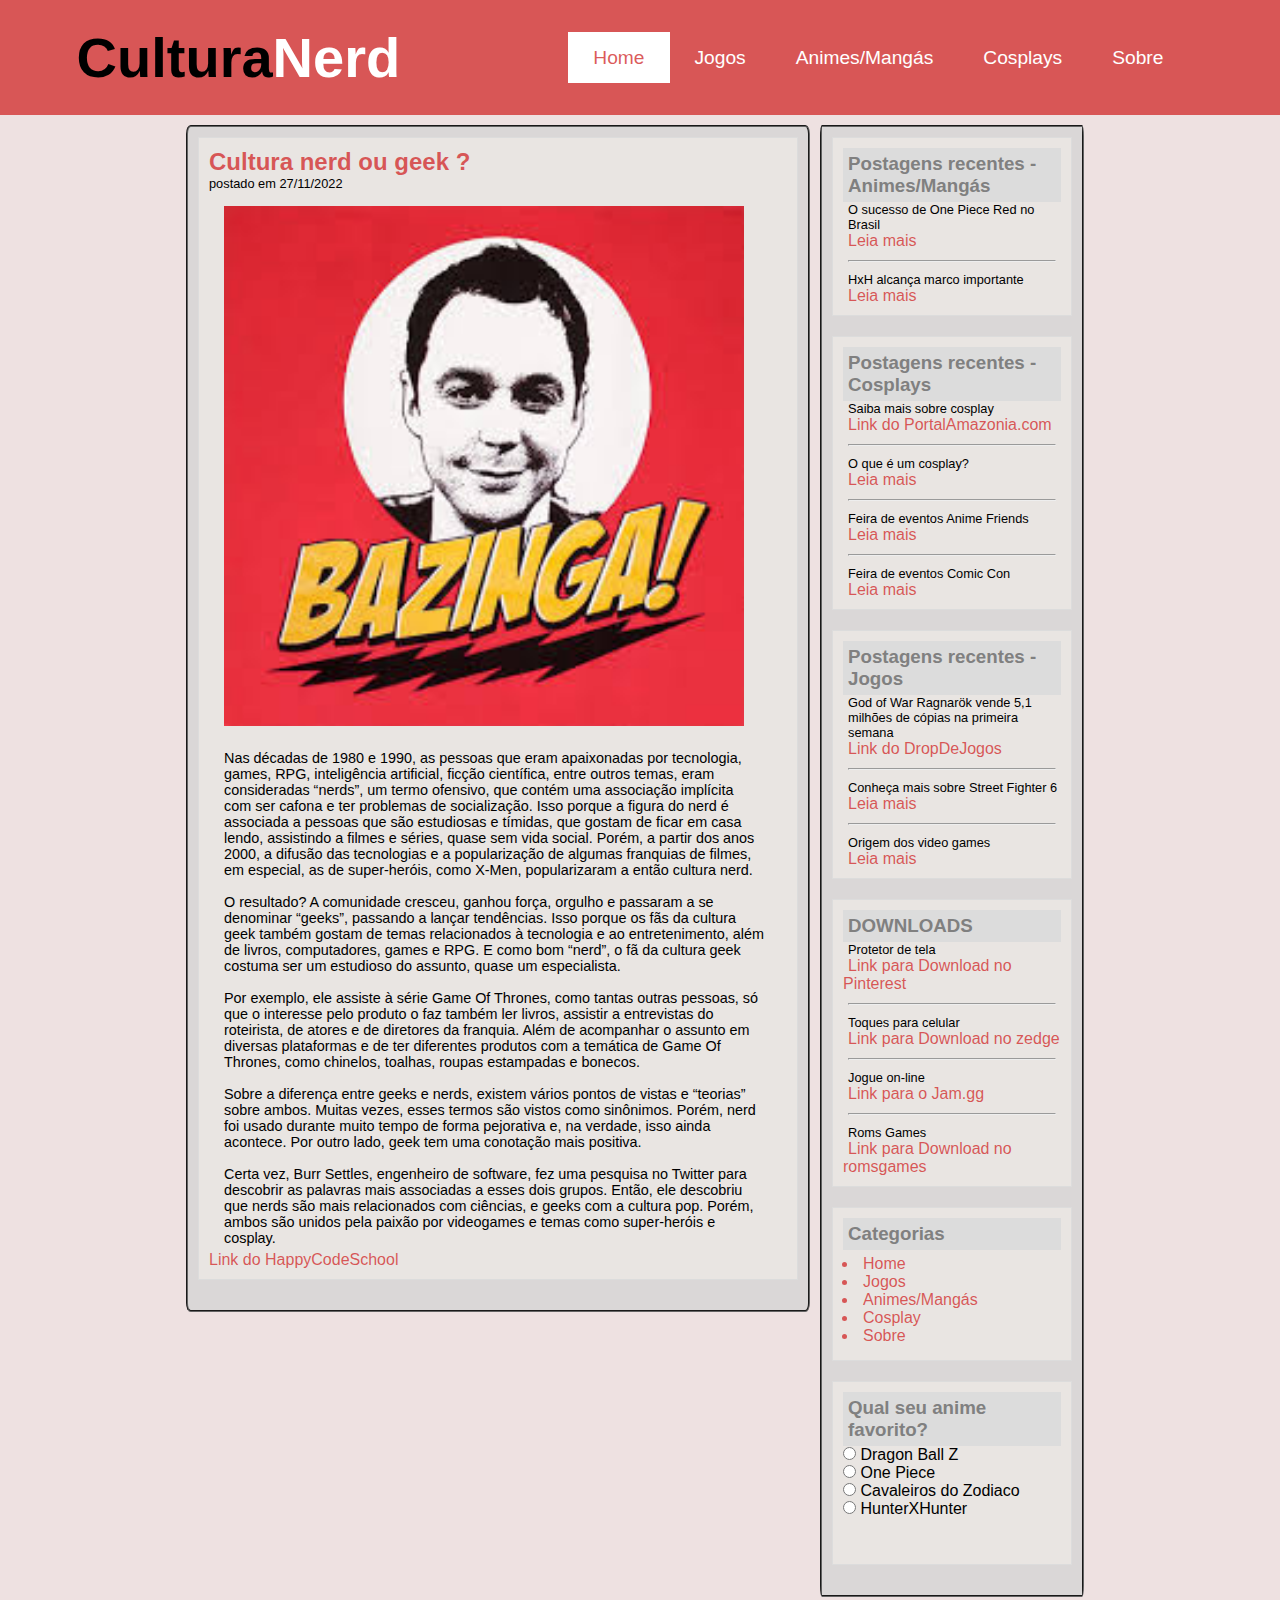
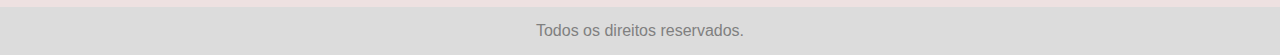
<file: index.html>
<!DOCTYPE html>
<html>
<head>
    
    <title>Cultura Nerd - Página Inicial</title>
    <meta charset="utf-8">
    <meta name="viewport" content="width=device-width, initial-scale=1.0">
    <link rel="stylesheet" href="./css/estilos.css">

</head>
<body class="home">
    <div id="cabecalho">

        <div id="logo">
            <h1>Cultura<span class="texto-branco">Nerd</span></h1>
        </div>

        <div id="menu">
            <ul>
                <li><a href="./index.html" id="home">Home</a></li>
                <li><a href="./jogos.html" id="jogos">Jogos</a></li>
                <li><a href="./animesMangas.html" id="animesMangas">Animes/Mangás</a></li>
                <li><a href="./cosplays.html" id="cosplays">Cosplays</a></li>
                <li><a href="./sobre.html" id="sobre">Sobre</a></li>
            </ul>
        </div>
    
    </div>

    <div id="container-conteudo">

        <div id="area-post">
            <div class="postagens">
                <h2>Cultura nerd ou geek ?</h2>
                <p class="texto-pequeno">postado em 27/11/2022</p>
                <img src="./img/imagem01.jpg" class="aumentaImagem" alt="Imagem do Sheldon e sua frase escrito Bazinga">    
                <p class="texto-post">Nas décadas de 1980 e 1990, as pessoas que eram apaixonadas 
                    por tecnologia, games, RPG, inteligência artificial, ficção científica, entre outros 
                    temas, eram consideradas “nerds”, um termo ofensivo, que contém uma associação implícita 
                    com ser cafona e ter problemas de socialização. Isso porque a figura do nerd é associada a 
                    pessoas que são estudiosas e tímidas, que gostam de ficar em casa lendo, assistindo a 
                    filmes e séries, quase sem vida social. Porém, a partir dos anos 2000, a difusão das 
                    tecnologias e a popularização de algumas franquias de filmes, em especial, as de super-heróis, 
                    como X-Men, popularizaram a então cultura nerd.<br><br>
                    O resultado? A comunidade cresceu, ganhou força, orgulho e passaram a se denominar “geeks”, passando 
                    a lançar tendências. Isso porque os fãs da cultura geek também gostam de temas relacionados 
                    à tecnologia e ao entretenimento, além de  livros, computadores, games e RPG. E como bom “nerd”, o 
                    fã da cultura geek costuma ser um estudioso do assunto, quase um especialista.<br><br>
                    Por exemplo, ele assiste à série 
                    Game Of Thrones, como tantas outras pessoas, só que o interesse pelo produto o faz também ler livros, assistir a entrevistas do 
                    roteirista, de atores e de diretores da franquia. Além de acompanhar o assunto em 
                    diversas plataformas e de ter diferentes produtos com a temática de Game Of Thrones, como 
                    chinelos, toalhas, roupas estampadas e bonecos.<br><br> 
                    Sobre a diferença entre geeks e nerds, existem vários pontos de vistas e “teorias” sobre ambos. 
                    Muitas vezes, esses termos são vistos como sinônimos. Porém, nerd foi usado durante muito tempo de 
                    forma pejorativa e, na verdade, isso ainda acontece. Por outro lado, geek tem uma conotação mais 
                    positiva.<br><br>
                    Certa vez, Burr Settles, engenheiro de software, fez uma pesquisa no Twitter para descobrir as palavras 
                    mais associadas a esses dois grupos. Então, ele descobriu que nerds são mais relacionados com 
                    ciências, e geeks com a cultura pop. Porém, ambos são unidos pela paixão por videogames e temas 
                    como super-heróis e cosplay.
                                     
                </p>
                
                <a href="https://happycodeschool.com/blog/o-que-e-geek-conheca-essa-cultura/" target="_blank">Link do HappyCodeSchool</a>
            </div>


        
        </div>

        <div id="area-lateral">
            <div class="info-lateral">
                <h3>Postagens recentes - Animes/Mangás</h3>
                <p class="texto-pequeno">O sucesso de One Piece Red no Brasil</p>
                <a href="./animesMangas.html#OnePiece">Leia mais</a>
                <hr>
                <p class="texto-pequeno">HxH alcança marco importante</p>
                <a href="./animesMangas.html#HunterXHunter">Leia mais</a>
                
            </div>

            <div class="info-lateral">
                <h3>Postagens recentes - Cosplays</h3>
                <p class="texto-pequeno">Saiba mais sobre cosplay</p>
                <a href="https://portalamazonia.com/cultura/inspiracao-preco-e-calor-a-vida-de-quem-faz-cosplay-no-amazonas" target="_blank">Link do PortalAmazonia.com </a>
                <hr>
                <p class="texto-pequeno">O que é um cosplay?</p>
                <a href="./cosplays.html#cosplay">Leia mais</a>
                <hr>
                <p class="texto-pequeno">Feira de eventos Anime Friends</p>
                <a href="./cosplays.html#feira">Leia mais</a>
                <hr>
                <p class="texto-pequeno">Feira de eventos Comic Con</p>
                <a href="./cosplays.html#ccxp">Leia mais</a>
            </div>

            <div class="info-lateral">
                <h3>Postagens recentes - Jogos</h3>
                <p class="texto-pequeno">God of War Ragnarök vende 5,1 milhões de cópias na primeira semana</p>
                <a href="https://dropsdejogos.uai.com.br/noticias/industria/god-of-war-ragnarok-milhoes/" target="_blank">Link do DropDeJogos</a>
                <hr>
                <p class="texto-pequeno">Conheça mais sobre Street Fighter 6 </p>
                <a href="./jogos.html#Street-Fighter-6">Leia mais</a>
                <hr>
                <p class="texto-pequeno">Origem dos video games</p>
                <a href="./jogos.html#Origem-Games">Leia mais</a>
            </div>

            <div class="info-lateral">
                <h3>DOWNLOADS</h3>
                <p class="texto-pequeno">Protetor de tela</p>
                <a href="https://br.pinterest.com/pin/3729612227942189/?mt=login" target="_blank">Link para Download no Pinterest</a>
                <hr>
                <p class="texto-pequeno">Toques para celular</p>
                <a href="https://www.zedge.net/find/ringtones/nes%20games" target="_blank">Link para Download no zedge</a>
                <hr>
                <p class="texto-pequeno" target="_blank">Jogue on-line</p>
                <a href="https://jam.gg/pt" target="_blank">Link para o Jam.gg</a>
                <hr>
                <p class="texto-pequeno" target="_blank">Roms Games</p>
                <a href="https://www.romsgames.net/roms/" target="_blank">Link para Download no romsgames</a>
                
                
            </div>
          

            <div class="info-lateral">
                <h3>Categorias</h3>
                <ul>
                    <li><a href="./index.html">Home </a></li>
                    <li><a href="./jogos.html">Jogos</a></li>
                    <li><a href="./animesMangas.html">Animes/Mangás</a></li>
                    <li><a href="./cosplays.html">Cosplay</a></li>
                    <li><a href="./sobre.html">Sobre</a></li>
                </ul>

            </div>

            <div class="info-lateral">
                <h3>Qual seu anime favorito? </h3>
                <form>
                    <input type="radio" id="DragonBall" name="fav_anime" value="DragonBall">
                    <label for="DragonBall">Dragon Ball Z</label><br>
                    <input type="radio" id="OnePiece" name="fav_anime" value="OnePiece">
                    <label for="OnePiece">One Piece</label><br>
                    <input type="radio" id="CavZod" name="fav_anime" value="CavZod">
                    <label for="CavZod">Cavaleiros do Zodiaco</label><br>
                    <input type="radio" id="HxH" name="fav_anime" value="HxH">
                    <label for="HxH">HunterXHunter</label>
                </form>
                <br> 
                <p id="resultado-txt"> </p>
                <img id="resultado-voto">

            </div>
            

        </div>


    </div>

    <div id="rodape">
        <p>Todos os direitos reservados.</p>
    </div>

    <script src="./js/script.js">
    </script>
</body>
</html>
</file>
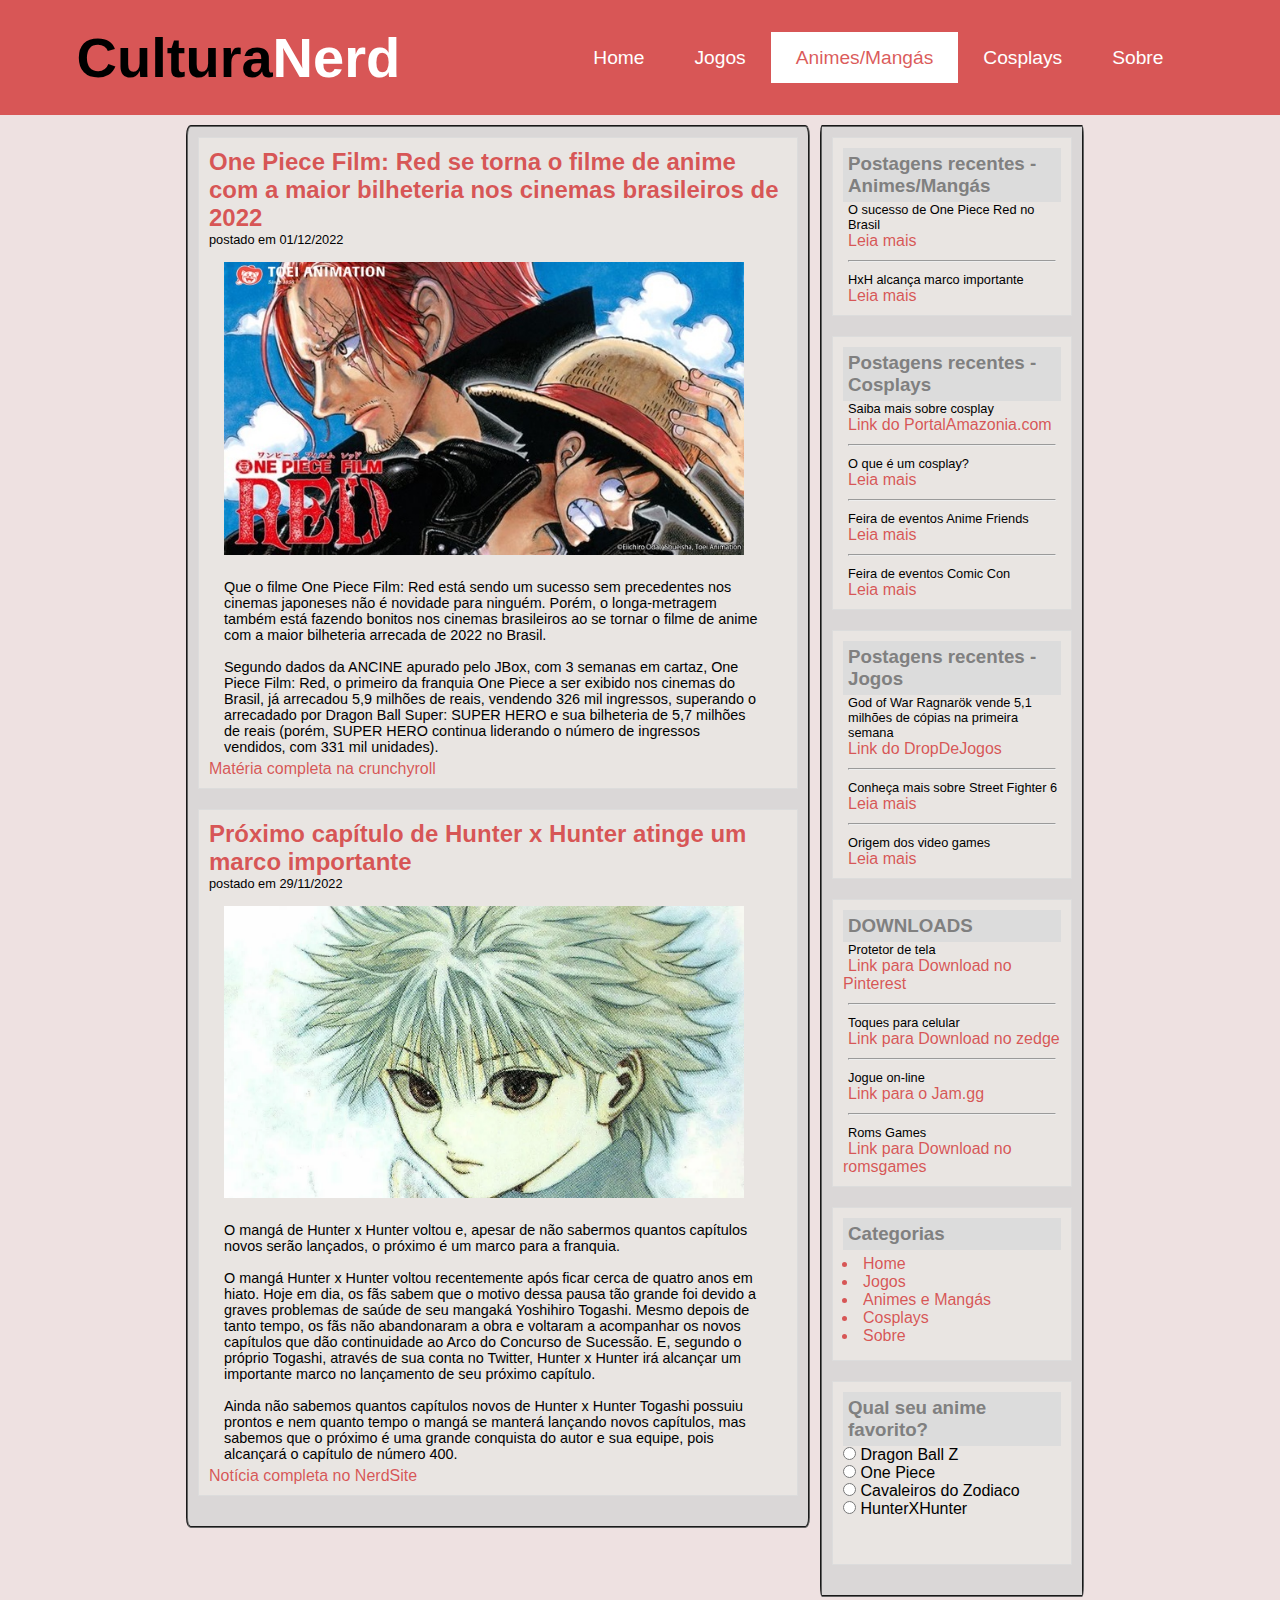
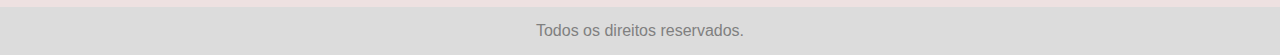
<file: animesMangas.html>
<!DOCTYPE html>
<html>
<head>
    
    <title>Cultura Nerd - Página Inicial</title>
    <meta charset="utf-8">
    <meta name="viewport" content="width=device-width, initial-scale=1.0">
    <link rel="stylesheet" type="text/css" href="./css/estilos.css">

</head>
<body class="animesMangas">
    <div id="cabecalho">

        <div id="logo">
            <h1>Cultura<span class="texto-branco">Nerd</span></h1>
        </div>

        <div id="menu">
            <ul>
                <li><a href="./index.html" id="home">Home</a></li>
                <li><a href="./jogos.html" id="jogos">Jogos</a></li>
                <li><a href="./animesMangas.html" id="animesMangas">Animes/Mangás</a></li>
                <li><a href="./cosplays.html" id="cosplays">Cosplays</a></li>
                <li><a href="./sobre.html" id="sobre">Sobre</a></li>
            </ul>
        </div>
    
    </div>

    <div id="container-conteudo">

        <div id="area-post">
            <div class="postagens" id="OnePiece">
                <h2>One Piece Film: Red se torna o filme de anime com a maior bilheteria nos cinemas brasileiros de 2022 </h2>
                <p class="texto-pequeno">postado em 01/12/2022</p>
                <img src="./img/imagem08.jpg">
                
                <p class="texto-post">
                    Que o filme One Piece Film: Red está sendo um sucesso sem precedentes nos cinemas japoneses não é novidade para ninguém. Porém, o longa-metragem também está fazendo bonitos nos cinemas brasileiros ao se tornar o filme de anime com a maior bilheteria arrecada de 2022 no Brasil.<br><br>

                    Segundo dados da ANCINE apurado pelo JBox, com 3 semanas em cartaz, One Piece Film: Red, o primeiro da franquia One Piece a ser exibido nos cinemas do Brasil, já arrecadou 5,9 milhões de reais, vendendo 326 mil ingressos, superando o arrecadado por Dragon Ball Super: SUPER HERO e sua bilheteria de 5,7 milhões de reais (porém, SUPER HERO continua liderando o número de ingressos vendidos, com 331 mil unidades).
                </p>
                <a href="https://www.crunchyroll.com/pt-br/anime-news/2022/11/23-1/one-piece-film-red-se-torna-o-filme-de-anime-com-a-maior-bilheteria-nos-cinemas-brasileiros-de-2022">Matéria completa na crunchyroll</a>
            </div>

            <div class="postagens" id="HunterXHunter">
                <h2>Próximo capítulo de Hunter x Hunter atinge um marco importante </h2>
                <p class="texto-pequeno">postado em 29/11/2022</p>
                <img src="./img/imagem04.webp">
                <p class="texto-post">
                    O mangá de Hunter x Hunter voltou e, apesar de não sabermos quantos capítulos novos serão lançados, o próximo é um marco para a franquia. <br><br>
                    O mangá Hunter x Hunter voltou recentemente após ficar cerca de quatro anos em hiato. Hoje em dia, os fãs sabem que o motivo dessa pausa tão grande foi devido a graves problemas de saúde de seu mangaká Yoshihiro Togashi. Mesmo depois de tanto tempo, os fãs não abandonaram a obra e voltaram a acompanhar os novos capítulos que dão continuidade ao Arco do Concurso de Sucessão. E, segundo o próprio Togashi, através de sua conta no Twitter, Hunter x Hunter irá alcançar um importante marco no lançamento de seu próximo capítulo. <br><br>

                    Ainda não sabemos quantos capítulos novos de Hunter x Hunter Togashi possuiu prontos e nem quanto tempo o mangá se manterá lançando novos capítulos, mas sabemos que o próximo é uma grande conquista do autor e sua equipe, pois alcançará o capítulo de número 400.
                </p>
                <a href="https://www.nerdsite.com.br/anime-manga/proximo-capitulo-de-hunter-x-hunter-atinge-um-marco-importantissimo/">Notícia completa no NerdSite</a>
            </div>
        
        </div>

        <div id="area-lateral">
            <div class="info-lateral">
                <h3>Postagens recentes - Animes/Mangás</h3>
                <p class="texto-pequeno">O sucesso de One Piece Red no Brasil</p>
                <a href="./animesMangas.html#OnePiece">Leia mais</a>
                <hr>
                <p class="texto-pequeno">HxH alcança marco importante</p>
                <a href="./animesMangas.html#HunterXHunter">Leia mais</a>
                
            </div>

            <div class="info-lateral">
                <h3>Postagens recentes - Cosplays</h3>
                <p class="texto-pequeno">Saiba mais sobre cosplay</p>
                <a href="https://portalamazonia.com/cultura/inspiracao-preco-e-calor-a-vida-de-quem-faz-cosplay-no-amazonas" target="_blank">Link do PortalAmazonia.com</a>
                <hr>
                <p class="texto-pequeno">O que é um cosplay?</p>
                <a href="./cosplays.html#cosplay">Leia mais</a>
                <hr>
                <p class="texto-pequeno">Feira de eventos Anime Friends</p>
                <a href="./cosplays.html#feira">Leia mais</a>
                <hr>
                <p class="texto-pequeno">Feira de eventos Comic Con</p>
                <a href="./cosplays.html#ccxp">Leia mais</a>
            </div>

            <div class="info-lateral">
                <h3>Postagens recentes - Jogos</h3>
                <p class="texto-pequeno">God of War Ragnarök vende 5,1 milhões de cópias na primeira semana</p>
                <a href="https://dropsdejogos.uai.com.br/noticias/industria/god-of-war-ragnarok-milhoes/" target="_blank">Link do DropDeJogos</a>
                <hr>
                <p class="texto-pequeno">Conheça mais sobre Street Fighter 6 </p>
                <a href="./jogos.html#Street-Fighter-6">Leia mais</a>
                <hr>
                <p class="texto-pequeno">Origem dos video games</p>
                <a href="./jogos.html#Origem-Games">Leia mais</a>
            </div>

            <div class="info-lateral">
                <h3>DOWNLOADS</h3>
                <p class="texto-pequeno">Protetor de tela</p>
                <a href="https://br.pinterest.com/pin/3729612227942189/?mt=login" target="_blank">Link para Download no Pinterest</a>
                <hr>
                <p class="texto-pequeno">Toques para celular</p>
                <a href="https://www.zedge.net/find/ringtones/nes%20games" target="_blank">Link para Download no zedge</a>
                <hr>
                <p class="texto-pequeno" target="_blank">Jogue on-line</p>
                <a href="https://jam.gg/pt" target="_blank">Link para o Jam.gg</a>
                <hr>
                <p class="texto-pequeno" target="_blank">Roms Games</p>
                <a href="https://www.romsgames.net/roms/" target="_blank">Link para Download no romsgames</a>
                
                
            </div>

            <div class="info-lateral">
                <h3>Categorias</h3>
                <ul>
                    <li><a href="./index.html">Home </a></li>
                    <li><a href="./jogos.html">Jogos</a></li>
                    <li><a href="./animesMangas.html">Animes e Mangás</a></li>
                    <li><a href="./cosplays.html">Cosplays</a></li>
                    <li><a href="./sobre.html">Sobre</a></li>
                </ul>

            </div>
            <div class="info-lateral">
                <h3>Qual seu anime favorito? </h3>
                <form>
                    <input type="radio" id="DragonBall" name="fav_anime" value="DragonBall">
                    <label for="DragonBall">Dragon Ball Z</label><br>
                    <input type="radio" id="OnePiece" name="fav_anime" value="OnePiece">
                    <label for="OnePiece">One Piece</label><br>
                    <input type="radio" id="CavZod" name="fav_anime" value="CavZod">
                    <label for="CavZod">Cavaleiros do Zodiaco</label><br>
                    <input type="radio" id="HxH" name="fav_anime" value="HxH">
                    <label for="HxH">HunterXHunter</label>
                </form>
                <br> 
                <p id="resultado-txt"> </p>
                <img id="resultado-voto">

            </div>
            

            </div>
        </div>



    </div>

    <div id="rodape">
        <p>Todos os direitos reservados.</p>
    </div>

    <script src="./js/script.js">
    </script>
</body>
</html>
</file>
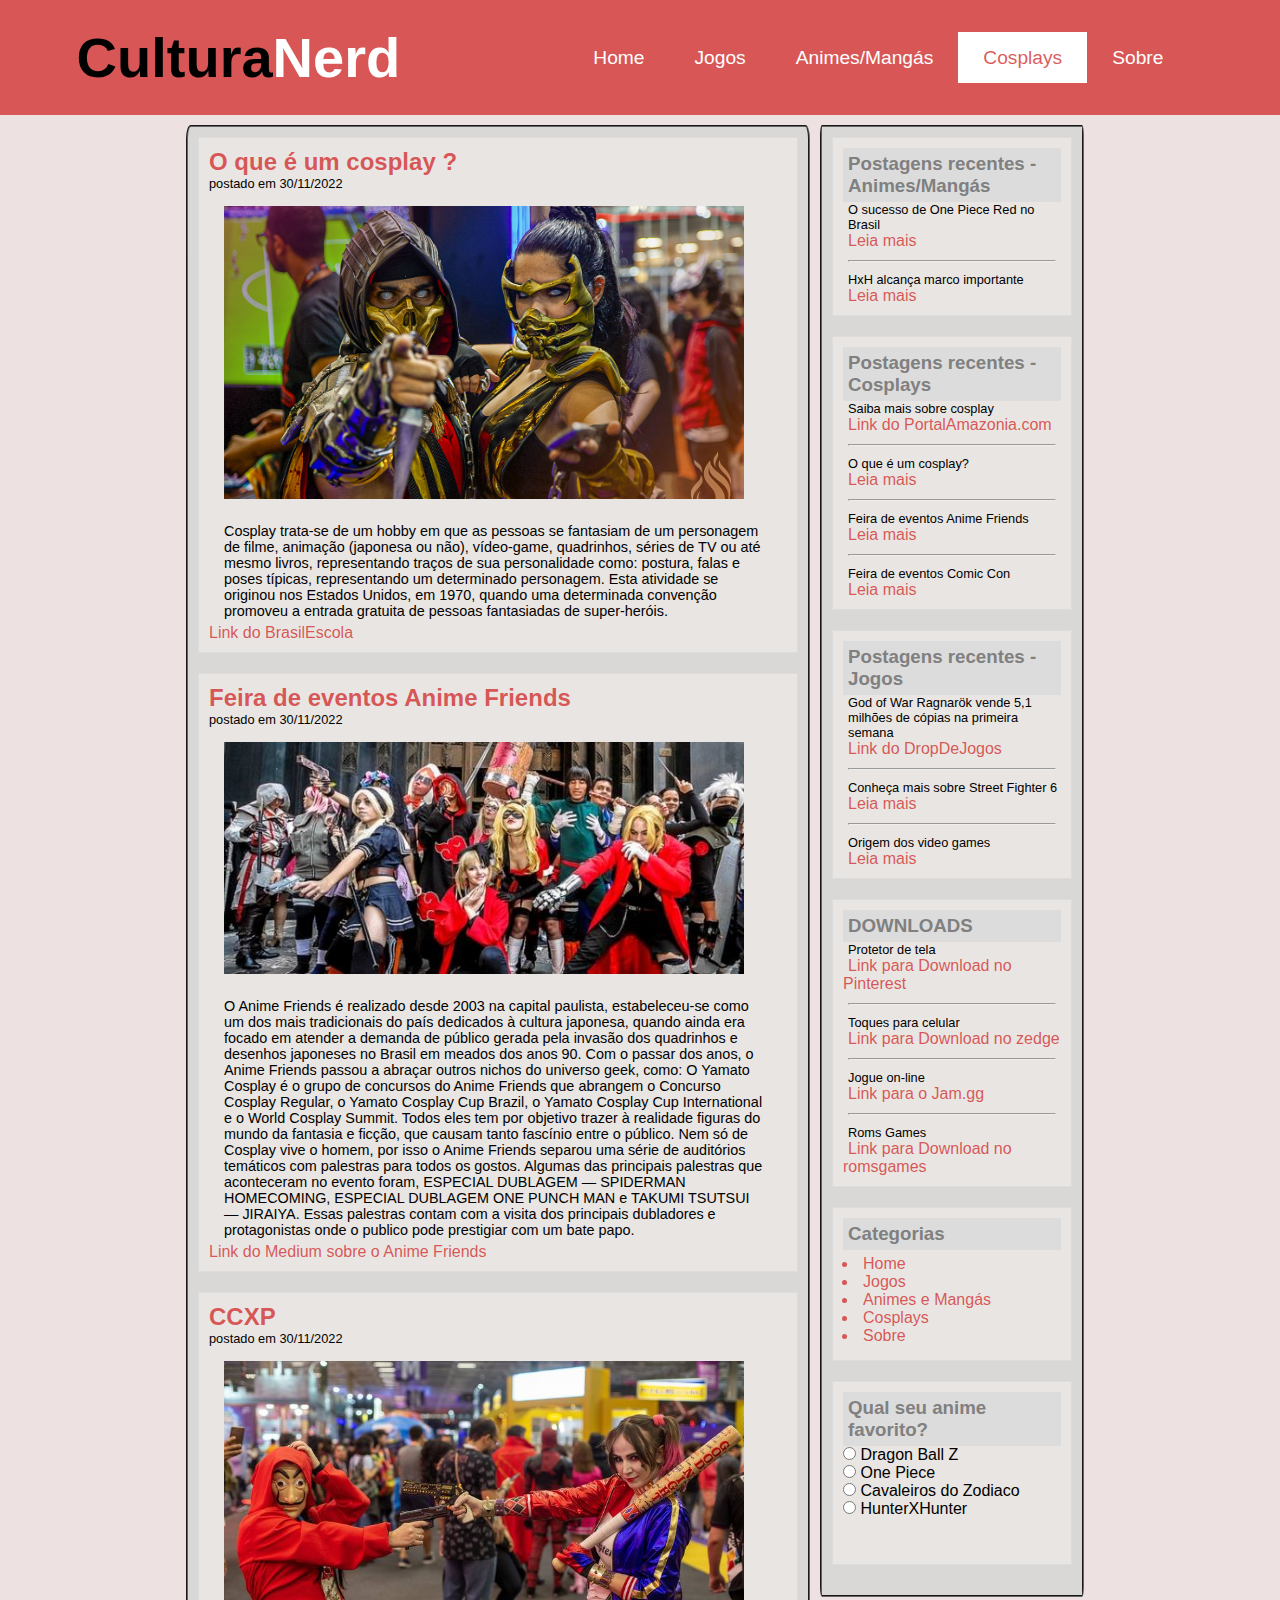
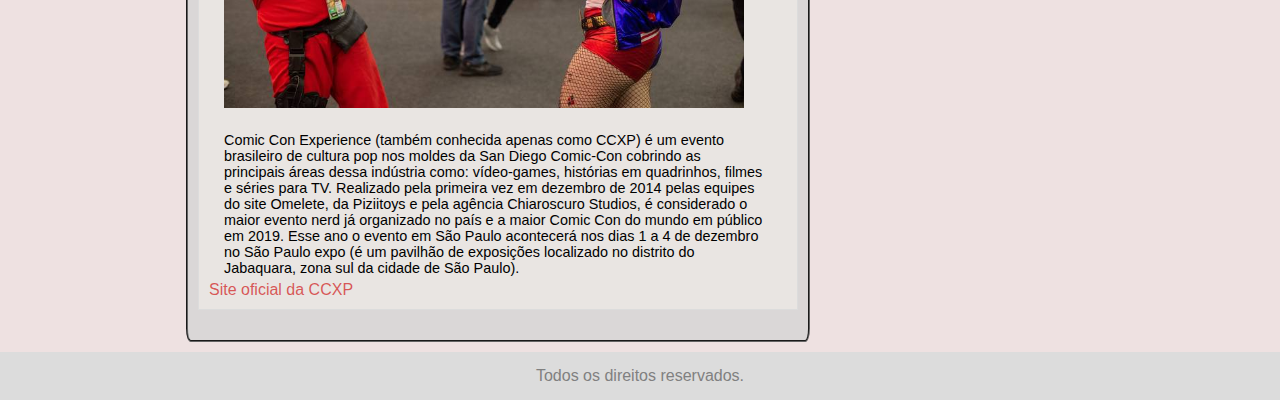
<file: cosplays.html>
<!DOCTYPE html>
<html>
<head>
    
    <title>Cultura Nerd - Página Inicial</title>
    <meta charset="utf-8">
    <meta name="viewport" content="width=device-width, initial-scale=1.0">
    <link rel="stylesheet" type="text/css" href="./css/estilos.css">

</head>
<body class="cosplays">
    <div id="cabecalho">

        <div id="logo">
            <h1>Cultura<span class="texto-branco">Nerd</span></h1>
        </div>

        <div id="menu">
            <ul>
                <li><a href="./index.html" id="home">Home</a></li>
                <li><a href="./jogos.html" id="jogos">Jogos</a></li>
                <li><a href="./animesMangas.html" id="animesMangas">Animes/Mangás</a></li>
                <li><a href="./cosplays.html" id="cosplays">Cosplays</a></li>
                <li><a href="./sobre.html" id="sobre">Sobre</a></li>
            </ul>
        </div>
    
    </div>

    <div id="container-conteudo">

        <div id="area-post">
            <div class="postagens" id="cosplay">
                <h2>O que é um cosplay ? </h2>
                <p class="texto-pequeno">postado em 30/11/2022</p>
                <img src="./img/imagem05.jpg">
                
                <p class="texto-post">Cosplay trata-se de um hobby em que as pessoas se fantasiam de um personagem de filme, animação (japonesa ou não), vídeo-game, quadrinhos, séries de TV ou até mesmo livros, representando traços de sua personalidade como: postura, falas e poses típicas, representando um determinado personagem. Esta atividade se originou nos Estados Unidos, em 1970, quando uma determinada convenção promoveu a entrada gratuita de pessoas fantasiadas de super-heróis.</p>
                <a href="https://brasilescola.uol.com.br/artes/cosplay.htm" target="_blank">Link do BrasilEscola</a>
            </div>

            <div class="postagens" id="feira">
                <h2>Feira de eventos Anime Friends </h2>
                <p class="texto-pequeno">postado em 30/11/2022</p>
                <img src="./img/imagem06.jpg">
                <p class="texto-post">O Anime Friends é realizado desde 2003 na capital paulista, estabeleceu-se como um dos mais tradicionais do país dedicados à cultura japonesa, quando ainda era focado em atender a demanda de público gerada pela invasão dos quadrinhos e desenhos japoneses no Brasil em meados dos anos 90. Com o passar dos anos, o Anime Friends passou a abraçar outros nichos do universo geek, como: O Yamato Cosplay é o grupo de concursos do Anime Friends que abrangem o Concurso Cosplay Regular, o Yamato Cosplay Cup Brazil, o Yamato Cosplay Cup International e o World Cosplay Summit. Todos eles tem por objetivo trazer à realidade figuras do mundo da fantasia e ficção, que causam tanto fascínio entre o público. Nem só de Cosplay vive o homem, por isso o Anime Friends separou uma série de auditórios temáticos com palestras para todos os gostos. Algumas das principais palestras que aconteceram no evento foram, ESPECIAL DUBLAGEM — SPIDERMAN HOMECOMING, ESPECIAL DUBLAGEM ONE PUNCH MAN e TAKUMI TSUTSUI — JIRAIYA. Essas palestras contam com a visita dos principais dubladores e protagonistas onde o publico pode prestigiar com um bate papo.</p>
                <a href="https://medium.com/siteclocktower/o-que-fazer-na-anime-friends-66e37a70c374" target="_blank">Link do Medium sobre o Anime Friends</a>
            </div>

            <div class="postagens" id="ccxp">
                <h2>CCXP </h2>
                <p class="texto-pequeno">postado em 30/11/2022</p>
                <img src="./img/imagem07.jpg">
                
                <p class="texto-post">Comic Con Experience (também conhecida apenas como CCXP) é um evento brasileiro de cultura pop nos moldes da San Diego Comic-Con cobrindo as principais áreas dessa indústria como: vídeo-games, histórias em quadrinhos, filmes e séries para TV. Realizado pela primeira vez em dezembro de 2014 pelas equipes do site Omelete, da Piziitoys e pela agência Chiaroscuro Studios, é considerado o maior evento nerd já organizado no país e a maior Comic Con do mundo em público em 2019. Esse ano o evento em São Paulo acontecerá nos dias 1 a 4 de dezembro no São Paulo expo (é um pavilhão de exposições localizado no distrito do Jabaquara, zona sul da cidade de São Paulo).</p>
                <a href="https://www.ccxp.com.br/ingressos" target="_blank">Site oficial da CCXP</a>
            </div>
        
        </div>

        <div id="area-lateral">

            <div class="info-lateral">
                <h3>Postagens recentes - Animes/Mangás</h3>
                <p class="texto-pequeno">O sucesso de One Piece Red no Brasil</p>
                <a href="./animesMangas.html#OnePiece">Leia mais</a>
                <hr>
                <p class="texto-pequeno">HxH alcança marco importante</p>
                <a href="./animesMangas.html#HunterXHunter">Leia mais</a>
                
            </div>

            <div class="info-lateral">
                <h3>Postagens recentes - Cosplays</h3>
                <p class="texto-pequeno">Saiba mais sobre cosplay</p>
                <a href="https://portalamazonia.com/cultura/inspiracao-preco-e-calor-a-vida-de-quem-faz-cosplay-no-amazonas" target="_blank">Link do PortalAmazonia.com</a>
                <hr>
                <p class="texto-pequeno">O que é um cosplay?</p>
                <a href="./cosplays.html#cosplay">Leia mais</a>
                <hr>
                <p class="texto-pequeno">Feira de eventos Anime Friends</p>
                <a href="./cosplays.html#feira">Leia mais</a>
                <hr>
                <p class="texto-pequeno">Feira de eventos Comic Con</p>
                <a href="./cosplays.html#ccxp">Leia mais</a>
            </div>

            <div class="info-lateral">
                <h3>Postagens recentes - Jogos</h3>
                <p class="texto-pequeno">God of War Ragnarök vende 5,1 milhões de cópias na primeira semana</p>
                <a href="https://dropsdejogos.uai.com.br/noticias/industria/god-of-war-ragnarok-milhoes/" target="_blank">Link do DropDeJogos</a>
                <hr>
                <p class="texto-pequeno">Conheça mais sobre Street Fighter 6 </p>
                <a href="./jogos.html#Street-Fighter-6">Leia mais</a>
                <hr>
                <p class="texto-pequeno">Origem dos video games</p>
                <a href="./jogos.html#Origem-Games">Leia mais</a>
            </div>

            <div class="info-lateral">
                <h3>DOWNLOADS</h3>
                <p class="texto-pequeno">Protetor de tela</p>
                <a href="https://br.pinterest.com/pin/3729612227942189/?mt=login" target="_blank">Link para Download no Pinterest</a>
                <hr>
                <p class="texto-pequeno">Toques para celular</p>
                <a href="https://www.zedge.net/find/ringtones/nes%20games" target="_blank">Link para Download no zedge</a>
                <hr>
                <p class="texto-pequeno" target="_blank">Jogue on-line</p>
                <a href="https://jam.gg/pt" target="_blank">Link para o Jam.gg</a>
                <hr>
                <p class="texto-pequeno" target="_blank">Roms Games</p>
                <a href="https://www.romsgames.net/roms/" target="_blank">Link para Download no romsgames</a>
                
                
            </div>

            <div class="info-lateral">
                <h3>Categorias</h3>
                <ul>
                    <li><a href="./index.html">Home </a></li>
                    <li><a href="./jogos.html">Jogos</a></li>
                    <li><a href="./animesMangas.html">Animes e Mangás</a></li>
                    <li><a href="./cosplays.html">Cosplays</a></li>
                    <li><a href="./sobre.html">Sobre</a></li>
                </ul>

            </div>
            <div class="info-lateral">
                <h3>Qual seu anime favorito? </h3>
                <form>
                    <input type="radio" id="DragonBall" name="fav_anime" value="DragonBall">
                    <label for="DragonBall">Dragon Ball Z</label><br>
                    <input type="radio" id="OnePiece" name="fav_anime" value="OnePiece">
                    <label for="OnePiece">One Piece</label><br>
                    <input type="radio" id="CavZod" name="fav_anime" value="CavZod">
                    <label for="CavZod">Cavaleiros do Zodiaco</label><br>
                    <input type="radio" id="HxH" name="fav_anime" value="HxH">
                    <label for="HxH">HunterXHunter</label>
                </form>
                <br> 
                <p id="resultado-txt"> </p>
                <img id="resultado-voto">

            </div>
            

        </div>

    </div>

    <div id="rodape">
        <p>Todos os direitos reservados.</p>
    </div>

    <script src="./js/script.js">
    </script>
</body>
</html>
</file>
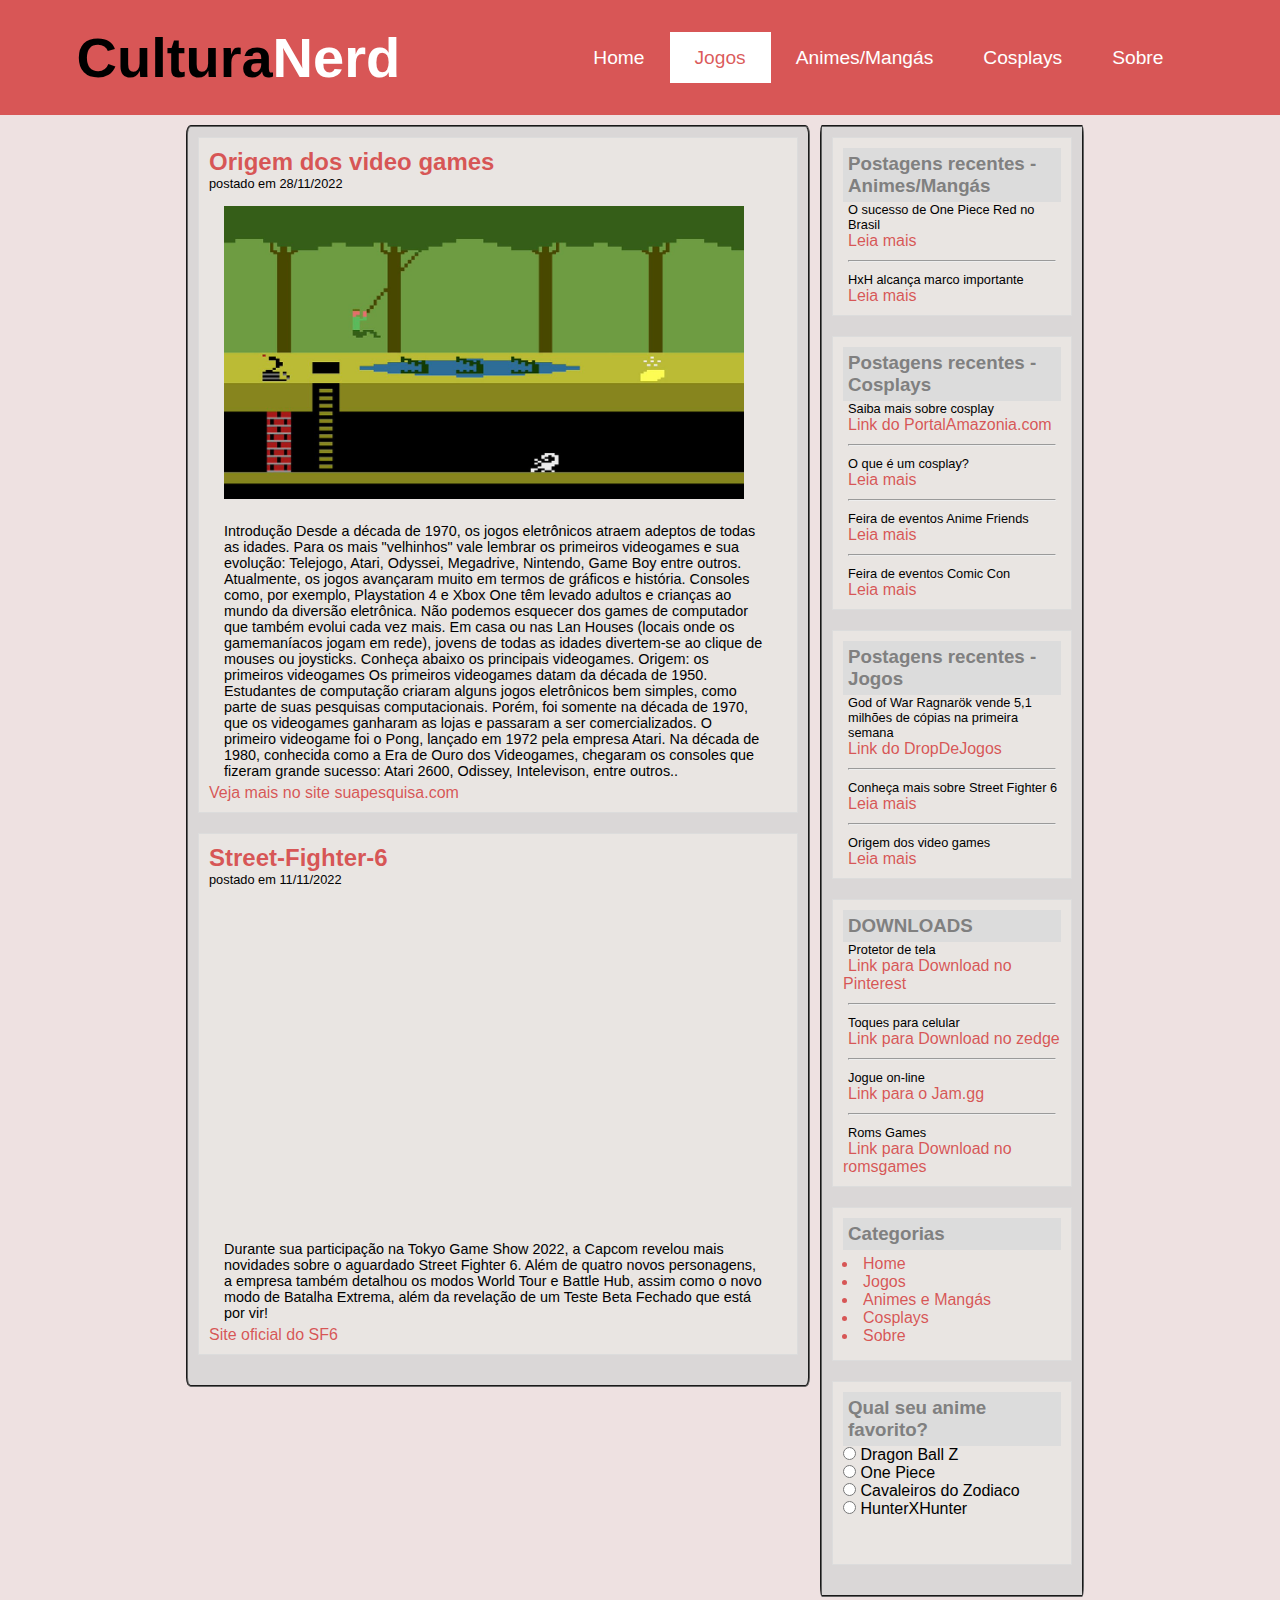
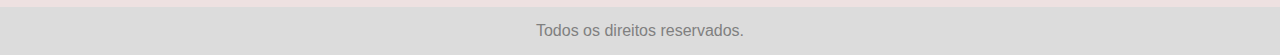
<file: jogos.html>
<!DOCTYPE html>
<html>
<head>
    
    <title>Cultura Nerd - Página Inicial</title>
    <meta charset="utf-8">
    <meta name="viewport" content="width=device-width, initial-scale=1.0">
    <link rel="stylesheet" type="text/css" href="./css/estilos.css">

</head>
<body class="jogos">
    <div id="cabecalho">

        <div id="logo">
            <h1>Cultura<span class="texto-branco">Nerd</span></h1>
        </div>

        <div id="menu">
            <ul>
                <li><a href="./index.html" id="home">Home</a></li>
                <li><a href="./jogos.html" id="jogos">Jogos</a></li>
                <li><a href="./animesMangas.html" id="animesMangas">Animes/Mangás</a></li>
                <li><a href="./cosplays.html" id="cosplays">Cosplays</a></li>
                <li><a href="./sobre.html" id="sobre">Sobre</a></li>
            </ul>
        </div>
    
    </div>

    <div id="container-conteudo">

        <div id="area-post">
            <div class="postagens" id="Origem-Games">
                <h2>Origem dos video games </h2>
                <p class="texto-pequeno">postado em 28/11/2022</p>
                <img src="./img/imagem02.jpg">
                
                <p class="texto-post">Introdução



                    Desde a década de 1970, os jogos eletrônicos atraem adeptos de todas as idades. Para os mais "velhinhos" vale lembrar os primeiros videogames e sua evolução: Telejogo, Atari, Odyssei, Megadrive, Nintendo, Game Boy entre outros. Atualmente, os jogos avançaram muito em termos de gráficos e história. Consoles como, por exemplo, Playstation 4 e Xbox One têm levado adultos e crianças ao mundo da diversão eletrônica. Não podemos esquecer dos games de computador que também evolui cada vez mais. Em casa ou nas Lan Houses (locais onde os gamemaníacos jogam em rede), jovens de todas as idades divertem-se ao clique de mouses ou joysticks. Conheça abaixo os principais videogames.
                    
                     
                
                    Origem: os primeiros videogames
                    
                    
                    Os primeiros videogames datam da década de 1950. Estudantes de computação criaram alguns jogos eletrônicos bem simples, como parte de suas pesquisas computacionais. Porém, foi somente na década de 1970, que os videogames ganharam as lojas e passaram a ser comercializados. O primeiro videogame foi o Pong, lançado em 1972 pela empresa Atari. Na década de 1980, conhecida como a Era de Ouro dos Videogames, chegaram os consoles que fizeram grande sucesso: Atari 2600, Odissey, Intelevison, entre outros..</p>
                <a href="https://www.suapesquisa.com/videogame/" target="_blank">Veja mais no site suapesquisa.com</a>
            </div>

            <div class="postagens" id="Street-Fighter-6">
                <h2>Street-Fighter-6</h2>
                <p class="texto-pequeno">postado em 11/11/2022</p>
                
                <iframe width="540" height="315" src="https://www.youtube.com/embed/SwPzuBj01AM" title="YouTube video player" frameborder="0" allow="accelerometer; autoplay; clipboard-write; encrypted-media; gyroscope; picture-in-picture" allowfullscreen></iframe>
                <p class="texto-post">Durante sua participação na Tokyo Game Show 2022, a Capcom revelou mais novidades sobre o aguardado Street Fighter 6. Além de quatro novos personagens, a empresa também detalhou os modos World Tour e Battle Hub, assim como o novo modo de Batalha Extrema, além da revelação de um Teste Beta Fechado que está por vir!</p>
                <a href="https://www.streetfighter.com/6/pt-br/" target="_blank">Site oficial do SF6</a>
            </div>
        
        </div>

        <div id="area-lateral">

            <div class="info-lateral">
                <h3>Postagens recentes - Animes/Mangás</h3>
                <p class="texto-pequeno">O sucesso de One Piece Red no Brasil</p>
                <a href="./animesMangas.html#OnePiece">Leia mais</a>
                <hr>
                <p class="texto-pequeno">HxH alcança marco importante</p>
                <a href="./animesMangas.html#HunterXHunter">Leia mais</a>
                
            </div>

            <div class="info-lateral">
                <h3>Postagens recentes - Cosplays</h3>
                <p class="texto-pequeno">Saiba mais sobre cosplay</p>
                <a href="https://portalamazonia.com/cultura/inspiracao-preco-e-calor-a-vida-de-quem-faz-cosplay-no-amazonas" target="_blank">Link do PortalAmazonia.com</a>
                <hr>
                <p class="texto-pequeno">O que é um cosplay?</p>
                <a href="./cosplays.html#cosplay">Leia mais</a>
                <hr>
                <p class="texto-pequeno">Feira de eventos Anime Friends</p>
                <a href="./cosplays.html#feira">Leia mais</a>
                <hr>
                <p class="texto-pequeno">Feira de eventos Comic Con</p>
                <a href="./cosplays.html#ccxp">Leia mais</a>
            </div>

            <div class="info-lateral">
                <h3>Postagens recentes - Jogos</h3>
                <p class="texto-pequeno">God of War Ragnarök vende 5,1 milhões de cópias na primeira semana</p>
                <a href="https://dropsdejogos.uai.com.br/noticias/industria/god-of-war-ragnarok-milhoes/" target="_blank">Link do DropDeJogos</a>
                <hr>
                <p class="texto-pequeno">Conheça mais sobre Street Fighter 6 </p>
                <a href="./jogos.html#Street-Fighter-6">Leia mais</a>
                <hr>
                <p class="texto-pequeno">Origem dos video games</p>
                <a href="./jogos.html#Origem-Games">Leia mais</a>
            </div>

            <div class="info-lateral">
                <h3>DOWNLOADS</h3>
                <p class="texto-pequeno">Protetor de tela</p>
                <a href="https://br.pinterest.com/pin/3729612227942189/?mt=login" target="_blank">Link para Download no Pinterest</a>
                <hr>
                <p class="texto-pequeno">Toques para celular</p>
                <a href="https://www.zedge.net/find/ringtones/nes%20games" target="_blank">Link para Download no zedge</a>
                <hr>
                <p class="texto-pequeno" target="_blank">Jogue on-line</p>
                <a href="https://jam.gg/pt" target="_blank">Link para o Jam.gg</a>
                <hr>
                <p class="texto-pequeno" target="_blank">Roms Games</p>
                <a href="https://www.romsgames.net/roms/" target="_blank">Link para Download no romsgames</a>
                
                
            </div>

            <div class="info-lateral">
                <h3>Categorias</h3>
                <ul>
                    <li><a href="./index.html">Home </a></li>
                    <li><a href="./jogos.html">Jogos</a></li>
                    <li><a href="./animesMangas.html">Animes e Mangás</a></li>
                    <li><a href="./cosplays.html">Cosplays</a></li>
                    <li><a href="./sobre.html">Sobre</a></li>
                </ul>

            </div>
            <div class="info-lateral">
                <h3>Qual seu anime favorito? </h3>
                <form>
                    <input type="radio" id="DragonBall" name="fav_anime" value="DragonBall">
                    <label for="DragonBall">Dragon Ball Z</label><br>
                    <input type="radio" id="OnePiece" name="fav_anime" value="OnePiece">
                    <label for="OnePiece">One Piece</label><br>
                    <input type="radio" id="CavZod" name="fav_anime" value="CavZod">
                    <label for="CavZod">Cavaleiros do Zodiaco</label><br>
                    <input type="radio" id="HxH" name="fav_anime" value="HxH">
                    <label for="HxH">HunterXHunter</label>
                </form>
                <br> 
                <p id="resultado-txt"> </p>
                <img id="resultado-voto">

            </div>
            

        </div>

        <div class="clear"></div>

    </div>

    <div id="rodape">
        <p>Todos os direitos reservados.</p>
    </div>

    <script src="./js/script.js">
    </script>
</body>
</html>
</file>
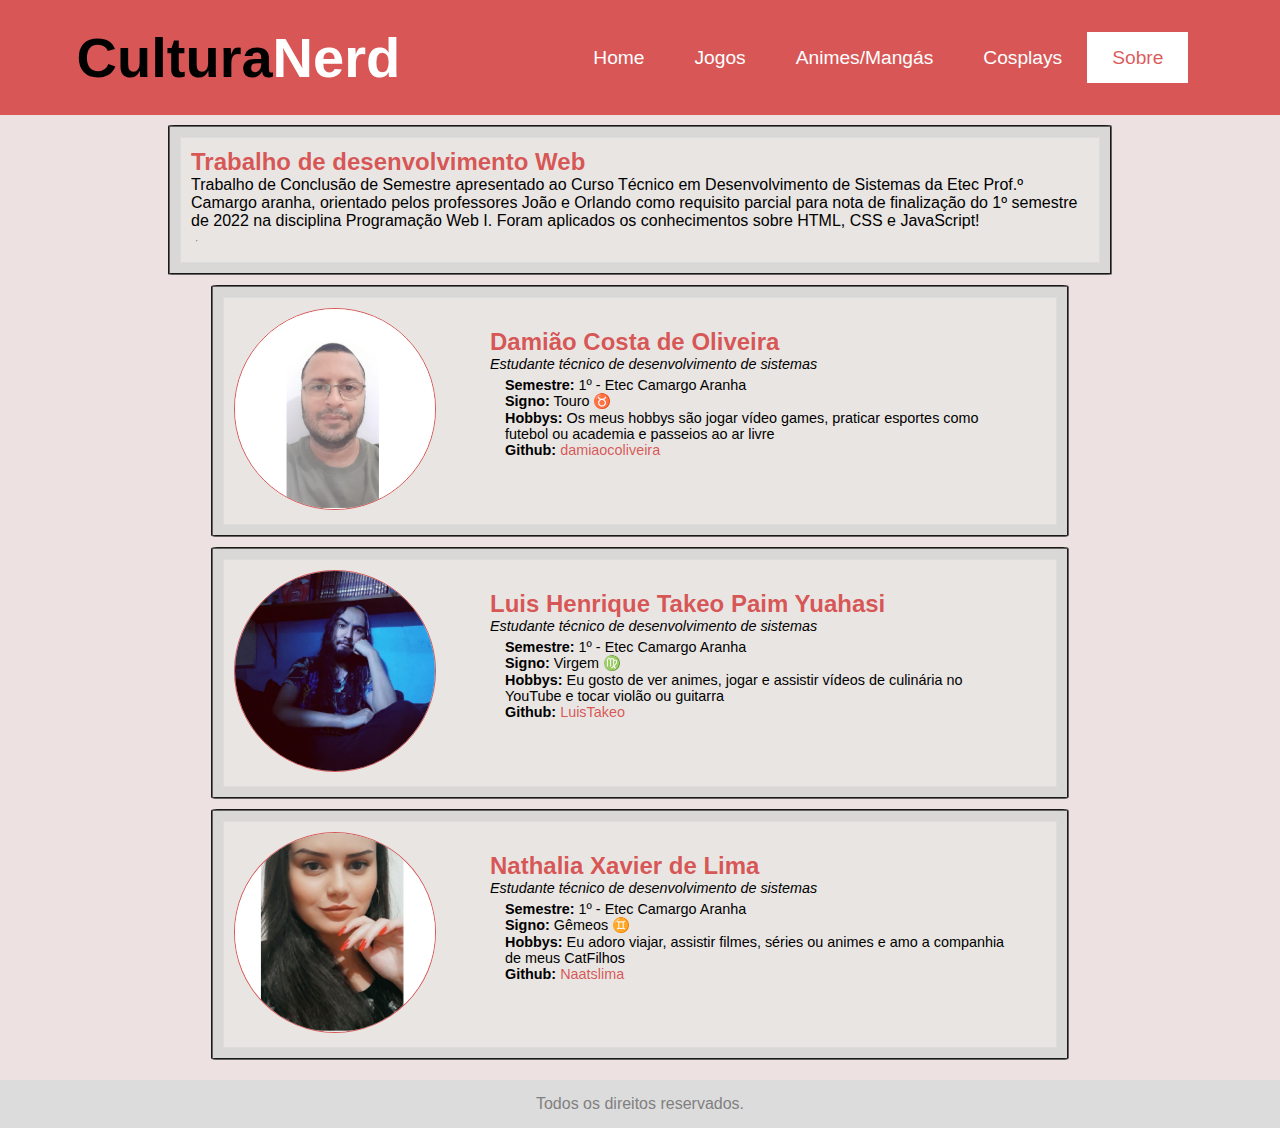
<file: sobre.html>
<!DOCTYPE html>
<html>
<head>
    
    <title>Cultura Nerd - Página Inicial</title>
    <meta charset="utf-8">
    <meta name="viewport" content="width=device-width, initial-scale=1.0">
    <link rel="stylesheet" type="text/css" href="./css/estilos.css">

</head>
<body class="sobre">
    <div id="cabecalho"> <!--Começo cabeçalho-->

        <div id="logo">
            <h1>Cultura<span class="texto-branco">Nerd</span></h1>
        </div>

        <div id="menu">
            <ul>
                <li><a href="./index.html" id="home">Home</a></li>
                <li><a href="./jogos.html" id="jogos">Jogos</a></li>
                <li><a href="./animesMangas.html" id="animesMangas">Animes/Mangás</a></li>
                <li><a href="./cosplays.html" id="cosplays">Cosplays</a></li>
                <li><a href="./sobre.html" id="sobre">Sobre</a></li>
            </ul>
        </div>
    
    </div> <!--Fim cabeçalho-->

    <div id="container-conteudo"> <!--Começo conteudo-->


            <div class="area-post-sobre">
                <div class="postagens-sobre">
                    <h2>Trabalho de desenvolvimento Web </h2>
                    <p>Trabalho de Conclusão de Semestre apresentado ao Curso Técnico em Desenvolvimento de Sistemas da 
                        Etec Prof.º Camargo aranha, orientado pelos professores João e Orlando como requisito parcial para nota de finalização 
                        do 1º semestre de 2022 na disciplina Programação Web I. Foram aplicados os conhecimentos sobre HTML, CSS e JavaScript!
                    <hr>     
                    </p>
                </div>
            </div>

            <div class="area-post-sobre"> <!--Começo posts principais-->
                <div class="postagens-sobre">
                    <div class="postagem-sobre-imagem"> <!--foto lateral-->
                        <img src="./img/1-sobre.jfif">
                    </div>
                    <div class="postagem-sobre-texto">
                        <h2>Damião Costa de Oliveira </h2>
                        <p class="texto-pequeno sobre-italico">Estudante técnico de desenvolvimento de sistemas</p>
                        <p class="texto-post"> 
                            <span>Semestre:</span> 1º - Etec Camargo Aranha<br>     
                            <span>Signo:</span> Touro &#9801<br>
                            <span>Hobbys:</span> Os meus hobbys são jogar vídeo games, praticar esportes como futebol ou academia e passeios ao ar livre<br>
                            <span>Github:</span> <a href="https://github.com/damiaocoliveira" target="_blank">damiaocoliveira</a>    
                    </p>
                    </div>
                    
                </div>
               
            </div>
            <div class="area-post-sobre"> <!--Começo posts principais-->
                <div class="postagens-sobre">
                    <div class="postagem-sobre-imagem"> <!--foto lateral-->
                        <img src="./img/2-sobre.png">
                    </div>
                    <div class="postagem-sobre-texto">
                        <h2>Luis Henrique Takeo Paim Yuahasi</h2>
                        <p class="texto-pequeno sobre-italico">Estudante técnico de desenvolvimento de sistemas</p>
                        <p class="texto-post"> 
                            <span>Semestre:</span> 1º - Etec Camargo Aranha<br> 
                            <span>Signo:</span> Virgem &#9805<br>
                            <span>Hobbys:</span> Eu gosto de ver animes, jogar e assistir vídeos de culinária no YouTube e tocar violão ou guitarra<br>
                            <span>Github:</span> <a href="https://github.com/LuisTakeo" target="_blank">LuisTakeo</a>      
                        </p>
                    </div>
                    
                </div>
               
            </div>

            <div class="area-post-sobre"> <!--Começo posts principais-->
                <div class="postagens-sobre">
                    <div class="postagem-sobre-imagem"> <!--foto lateral-->
                        <img src="./img/3-sobre.jfif">
                    </div>
                    <div class="postagem-sobre-texto">
                        <h2>Nathalia Xavier de Lima </h2>
                        <p class="texto-pequeno sobre-italico">Estudante técnico de desenvolvimento de sistemas </p>
                        <p class="texto-post">
                            <span>Semestre:</span> 1º - Etec Camargo Aranha<br>
                            <span>Signo:</span> Gêmeos &#9802<br>
                            <span>Hobbys:</span> Eu adoro viajar, assistir filmes, séries ou animes e amo a companhia de meus CatFilhos<br> 
                            <span>Github:</span> <a href="https://github.com/Naatslima" target="_blank">Naatslima</a>
                        </p>
                    </div>
                    
                </div>
               
            </div>
                

        </div> <!--Fim posts principais-->

        <div class="clear"></div>

    </div><!--Final conteudo-->

    <div id="rodape"> <!--Começo rodapé-->
        <p>Todos os direitos reservados.</p>
    </div> <!--final rodape-->

    <script src="./js/script.js">
    </script>
</body>
</html>
</file>
<file: css/estilos.css>
/*Geral*/

* {
    margin: 0;
    padding: 0;
}

body {
    font-size: 1em;
    font-family: 'Trebuchet MS', 'Helvetica', Arial, sans-serif;
    background: rgb(238, 225, 225);
}

h1 {
    font-size: 3.5em;
    margin: 0 auto;
}

a {
    text-decoration: none;
    transition: 500ms;

}
/*cabeçalho*/
.texto-branco, #cabecalho a:link, #cabecalho a:visited {
    color: #FFF;
}

#cabecalho a:link, #cabecalho a:visited {
    font-size: 1.2em;
    padding: 15px 25px;   
}

#cabecalho a:hover,  
#cabecalho a:active,
body.home #cabecalho a#home,
body.jogos #cabecalho a#jogos,
body.animesMangas #cabecalho a#animesMangas,
body.cosplays #cabecalho a#cosplays,
body.sobre #cabecalho a#sobre {
    background: #FFF;
    color: rgba(211, 54, 54, 0.815);

}

#cabecalho {
    background: rgba(211, 54, 54, 0.815);
    text-align: center;
    display: flex;
    justify-content: space-between;
    align-items: center;
    flex-wrap: wrap;

}
#menu ul{
    list-style: none;
    display: flex;
    flex-wrap: wrap;
}
#menu{
    max-width: 1080px;
    margin: auto;
    display: flex;
    justify-content: center;
}

#logo, #menu {
    padding: 25px;
}
#logo{
    margin: auto;
}



/*conteudo*/

/*texto*/
h2 {
    font-size: 1.5em;
}

h3 {
    color: grey;
    background: gainsboro;
    padding: 5px;
}

a:link, a:visited, h2{
    color: rgba(211, 54, 54, 0.815);
}

a:hover, a:active {
    background: rgba(151, 190, 240, 0.842); /*130,175,233*/
}

.texto-pequeno {
    font-size: 0.8em;
}

.postagem-sobre-texto span{
    font-weight: bold;
}

/*container*/

#container-conteudo {
    max-width: 1080px;
    margin: 10px auto;
    display: flex;
    justify-content: center;
    align-items: flex-start;
    flex-wrap: wrap;
}


/*formatação imagens*/
#area-post img, iframe {
    width: 90%;
    max-width: 540px;
    padding: 0px;
    margin: 15px;
}

.aumentaImagem {
    width: 500px;

}
/*formatação area post*/

#area-post {
    width: 100%;
    max-width: 600px;

}
.area-post-sobre {
    max-width: 920px;
    margin: 0 auto;
    margin-bottom: 10px;
    display: flex;
    justify-content: center;
    align-items: center;
    flex-direction: row;
    flex-wrap: wrap;

}
.sobre-italico{
    font-style: italic;
    font-size: 0.9em
}


#area-post, #area-lateral, .area-post-sobre {
    background: rgb(218, 215, 215);
    padding: 10px;
    border: 2px groove rgba(0, 0, 0, 0.884); /*77, 46, 35, 0.507*/
    border-radius: 0.75%
}
.postagens, .postagens-sobre {
    border: solid 1px gainsboro;
    background:rgba(247, 244, 237, 0.508);
    padding: 10px;
    margin-bottom: 20px;
}

.postagens-sobre{
    width: 80%;
    max-width: 900px;
    margin: auto;
    flex: 2 1 400px;
    display: flex;
    justify-content: flex-start;
    align-items: flex-start;
    flex-wrap: wrap;
}
.postagem-sobre-texto{
    width: 90%;
    max-width: 900px;
    padding: 20px;
    flex: 1 1 400px;
}
.postagem-sobre-imagem img{
    width: 90%;
    max-width: 200px;
    border: 1px groove rgba(211, 54, 54, 0.815);
    border-radius: 70%;
}
.postagem-sobre-imagem{
    flex: 1 1 100px;
}


.texto-post {
    max-width: 540px;
    font-size: 0.9em;
    margin: 5px 15px;
}


/*formatação area lateral*/
#area-lateral {
    width: 240px;
    margin: 0px 10px;
}

#area-lateral p, #area-lateral a {
    margin-left: 5px;
}

#resultado-voto{
    max-width: 200px;
}


.info-lateral {
    border: solid 1px gainsboro;
    background:rgba(247, 244, 237, 0.508);
    padding: 10px;
    margin-bottom: 20px;
}

hr {
    margin: 10px 5px;
}

ul {
    margin: 5px 15px;
    color: rgba(211, 54, 54, 0.815);
}

/*rodapé*/


#rodape {
    color: gray;
    background: gainsboro;
    text-align: center;
    padding: 15px;
    margin: 10px auto;
    margin-bottom: 0;
}

/*Media Queries*/

@media screen and (max-width: 924px) {
    #area-lateral {
        width: 100%;
        max-width: 600px;
        margin-top: 10px
    }
}

@media screen and (min-width: 500px) and (max-width: 768px){
    h1{
        font-size: 2.5em;
    }
    #area-post {
        max-width: 400px;
    
    }
    #area-lateral {
        width: 400px;
        margin: 10px 10px;
    }
    .postagem-sobre{
        width: 80%;
    }
    #menu ul li{
        margin: 20px auto;
    }
    
}

@media screen and (max-width: 500px){
    
    h1{
        font-size: 2.5em;
    }
    #menu ul{
        flex-direction: column;
        margin: auto;
    }

    #menu ul li a:link, #cabecalho a:visited {
        font-size: 1.2em;
        
    }

    #menu li{
        margin-bottom: 20px;
    }
    
    #area-post {
        max-width: 400px;
    
    }
    #area-post img {
        max-width: 300px;
        padding: 15px 0px;
    }
    #area-lateral {
        width: 400px;
        margin: 10px 10px;
    }
    .area-post-sobre{
        max-width: 420px;
    }
    .postagem-sobre{
        max-width: 400px;
    }
    .postagem-sobre-texto{
        max-width: 300px;
    }
    iframe{
        width: 300px;
        height: 200px;
    }
}
</file>
